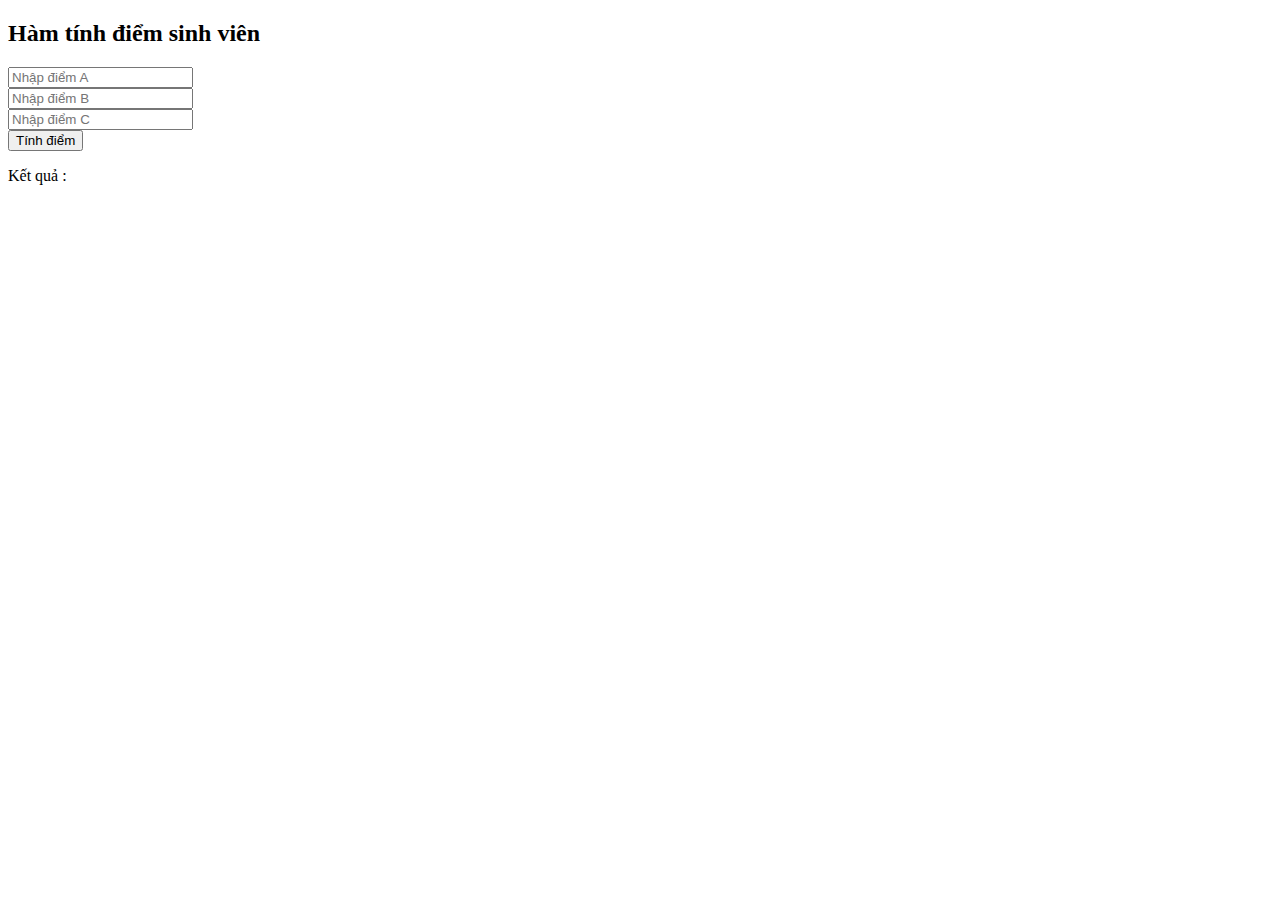
<file: 2210/index.html>
<!DOCTYPE html>
<html lang="en">
<head>
    <meta charset="UTF-8">
    <meta name="viewport" content="width=device-width, initial-scale=1.0">
    <title></title>
</head>
<body>
    <!-- <h1>Bài 11</h1>
    <p>Tạo hàm tính điểm của sinh viên dựa vào 3 điểm A,B,C. Biết điểm tổng = A*0,6 + B*0,3 + C*0,1</p> -->
    <!-- <script> 
        // function tinhDiem (A, B, C){
        //     if (A<0 || A>10 || isNaN(A)){
        //         document.writeln("Điểm A không hợp lệ");
        //         return;
        //     }
        //     if (B<0 || B>10 || isNaN(B)){
        //         document.writeln("Điểm B không hợp lệ");
        //         return;
        //     }
        //     if (C<0 || C>10 || isNaN(C)){
        //         document.writeln("Điểm C không hợp lệ");
        //         return;
        //     }
        //         let tinhDiem = A*0.6 + B*0.3 + C*0.1;
        //         document.writeln("Điểm trung bình của sinh viên là: " + tinhDiem + "<br>"");
        // }
        // let nhapDiemA = prompt ("Nhập điểm A");
        // let nhapDiemB = prompt ("Nhập điểm B");
        // let nhapDiemC = prompt ("Nhập điểm C");
        // let A = parseInt(nhapDiemA);
        // let B = parseInt(nhapDiemB);
        // let C = parseInt(nhapDiemC);
        // tinhDiem (A, B, C);
        // switch (tinhDiem){
        //     case 8||9||10:
        //         document.writeln("Giỏi");
        //         break;
        //     case 5||6||7:
        //         document.writeln("Khá");
        //         break;
        //     case 3||4||5:
        //         document.writeln("TB");
        //         break;
        //     default :
        //         document.writeln("Yếu");
        // }

        // function tinhDiem(A, B, C){
        //     let tong;
        //     if (kiemTraHopLe(A,B,C) == true){
        //         tong = A*0.6 + B*0.3 + C*0.1;
        //         document.writeln(tong + "<br>")
        //     }
        // function kiemTraHopLe() {
        //     if(A<0 || A>10 typeof(A) !="number") {
        //         document.writeln("Điểm A không hợp lệ" + "<br>");
        //         ketQua = false;
        //     }
        //     if(B<0 || B>10 typeof(B) !="number") {
        //         document.writeln("Điểm B không hợp lệ" + "<br>");
        //         ketQua = false;
        //     }
        //     if(C<0 || C>10 typeof(C) !="number") {
        //         document.writeln("Điểm C không hợp lệ" + "<br>");
        //         ketQua = false;
        //     }
        //     return ketQua;
        // }
        // }
    </script>-->

        <h2>Hàm tính điểm sinh viên</h2>
        <div><input type="number" id="diemA" placeholder="Nhập điểm A"><br></div>
        <div><input type="number" id="diemB" placeholder="Nhập điểm B"><br></div>
        <div><input type="number" id="diemC" placeholder="Nhập điểm C"><br></div>
        <div><button onclick="xemKetQua()">Tính điểm</button><br></div>
        <div><p id="ketQua">Kết quả :</p><br></div>
        <script>
            function xemKetQua() {
                let diemA = parseFloat(document.getElementById("diemA").value);
                let diemB = parseFloat(document.getElementById("diemB").value);
                let diemC = parseFloat(document.getElementById("diemC").value);
            }
            if (isNaN(diemA) || isNaN(diemB) || isNaN(diemC)) {
            document.getElementById("ketQua").innerText = "Kết quả: Vui lòng nhập điểm là số.";
            return;
            }
            if (diemA < 0 || diemA > 10 || diemB < 0 || diemB > 10 || diemC < 0 || diemC > 10) {
            document.getElementById("ketQua").innerText = "Kết quả: Điểm phải nằm trong khoảng từ 0 đến 10.";
            return;
            }

            tinhDiem(diemA, diemB, diemC);
            function tinhDiem(a, b, c) {
                let diemTB = a * 0.6 + b * 0.3 + c * 0.1;
                document.getElementById("ketQua").innerText = "Kết quả: " + diemTB;
            }
        </script>
</body>
</html>
</file>
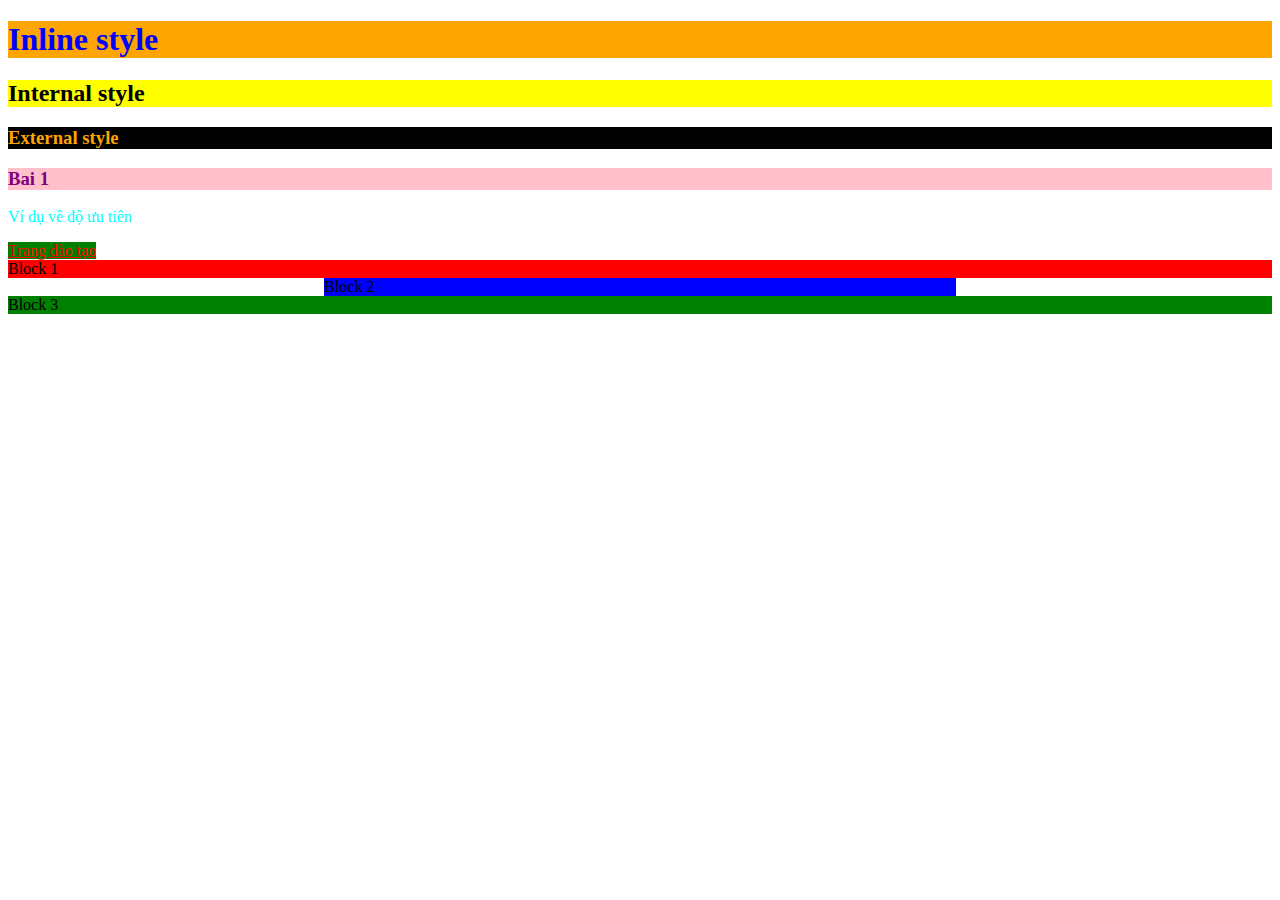
<file: 2508/index.html>
<!DOCTYPE html>
<html lang="en">
<head>
    <meta charset="UTF-8">
    <meta name="viewport" content="width=device-width, initial-scale=1.0">
    <title></title>
    <style>
        /* h2 {
            color: red;
            background-color: yellow;
        } */
        p {
            color: black;
        }
    </style>
    <link rel="stylesheet" href="index.css">
</head>
<body>
    <h1 style="color:blue ; background-color: orange;">Inline style</h1>
    <!-- Inline style là ưu tiên lớn nhất -->
    <!-- Khi đã thêm style trên head thì bất cứ chỗ nào có thể h2 đều sẽ có các stye đã chia -->
    <h2 class="bg">Internal style</h2>
    <h3>External style</h3>
    <h3 id="title">Bai 1</h3>
    <!-- External style được ưu tiên hơn Inline style -->
    <p>Ví dụ về độ ưu tiên</p>
    <a href="https://daotaodaihoc.humg.edu.vn/#/home">Trang đào tạo</a>

    <div class="box1">Block 1</div>
    <div class="box2">Block 2</div>
    <div class="box3">Block 3</div>
</body>
</html>
</file>
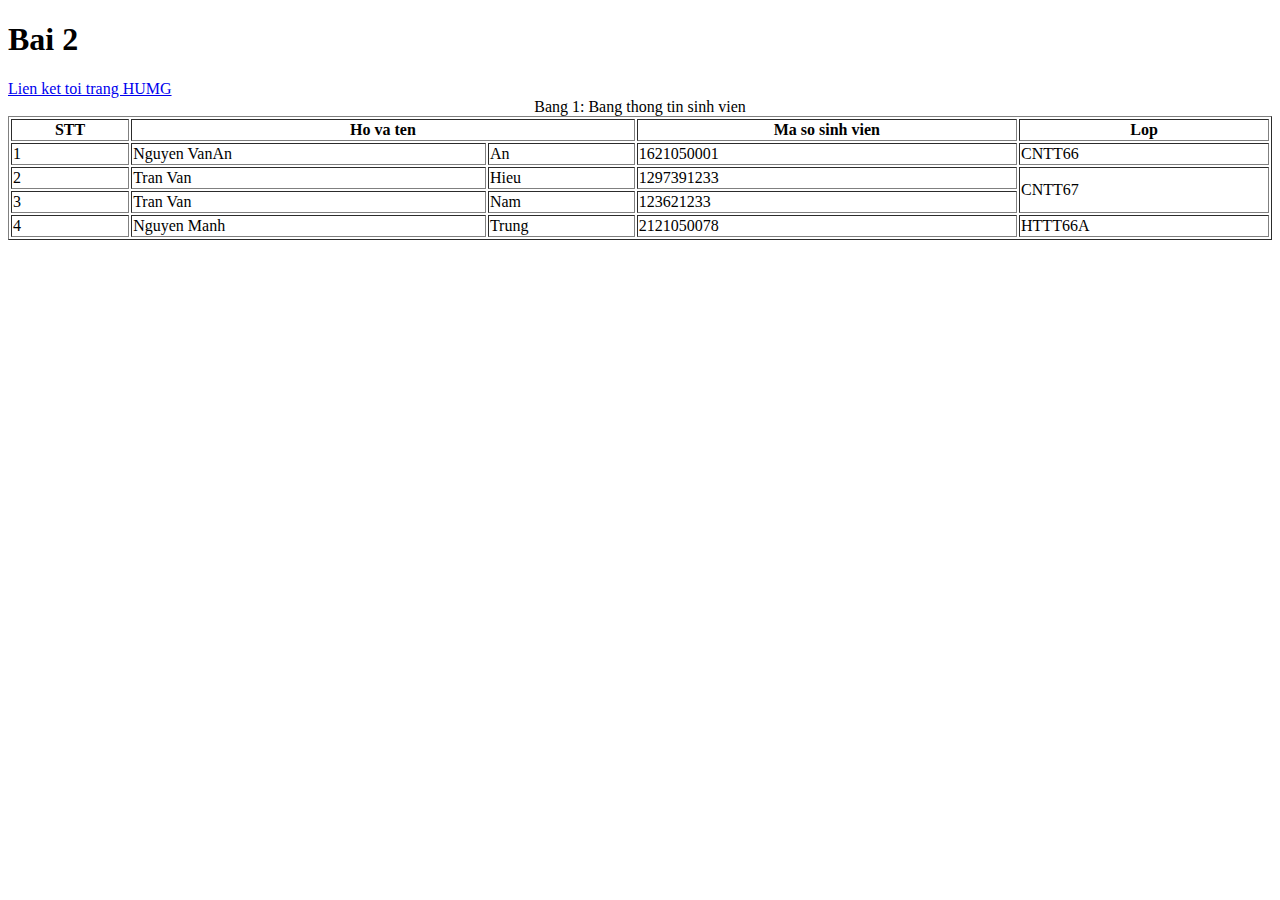
<file: bai2/index.html>
<!DOCTYPE html>
<html lang="en">
<head>
    <meta charset="UTF-8">
    <meta name="viewport" content="width=device-width, initial-scale=1.0">
    <title>Bai 2</title>
</head>
<body>

    <h1>Bai 2</h1>

    <a href="https://daotaodaihoc.humg.edu.vn/">Lien ket toi trang HUMG</a>

    <table width="100%" border="1">
        <caption>Bang 1: Bang thong tin sinh vien</caption>
        <tr>
            <th>STT</th>
            <th colspan="2">Ho va ten</th>
            <th>Ma so sinh vien</th>
            <th>Lop</th>
        </tr>
        <tr>
            <td>1</td>
            <td>Nguyen VanAn</td>
            <td>An</td>
            <td>1621050001</td>
            <td>CNTT66</td>
        </tr>
        <tr>
            <td>2</td>
            <td>Tran Van</td>
            <td>Hieu</td>
            <td>1297391233</td>
            <td rowspan="2">CNTT67</td>
        </tr>
            <td>3</td>
            <td>Tran Van</td>
            <td>Nam</td>
            <td>123621233</td>
        </tr>
        <tr>
            <td>4</td>
            <td>Nguyen Manh</td>
            <td>Trung</td>
            <td>2121050078</td>
            <td>HTTT66A</td>
        </tr>
    </table>

</body>
</html>
</file>
<file: 2508/index.css>
h3 {
    color: orange;
    background-color: black;
}
#title {
    color: purple;
    background-color: pink;
}
.bg {
    background-color: yellow;
}
p {
    color: aqua;
}
a {
    color: red;
    background-color: green;
}
a:hover {
    cursor: pointer;
}
.box1 {
    background-color: red;
}
.box2 {
    background-color: blue;
    /* truyền 1 giá trị cách xung quanh */
    /* truyền 2 giá trị cách trên dưới/ phải trải */
    /* truyền 4 giá trị cách trên phải dưới trái */
    /* margin: auto  căn khối ra giữa */
    width: 50%;
    margin: auto;
}
.box3 {
    background-color: green;
}
</file>
